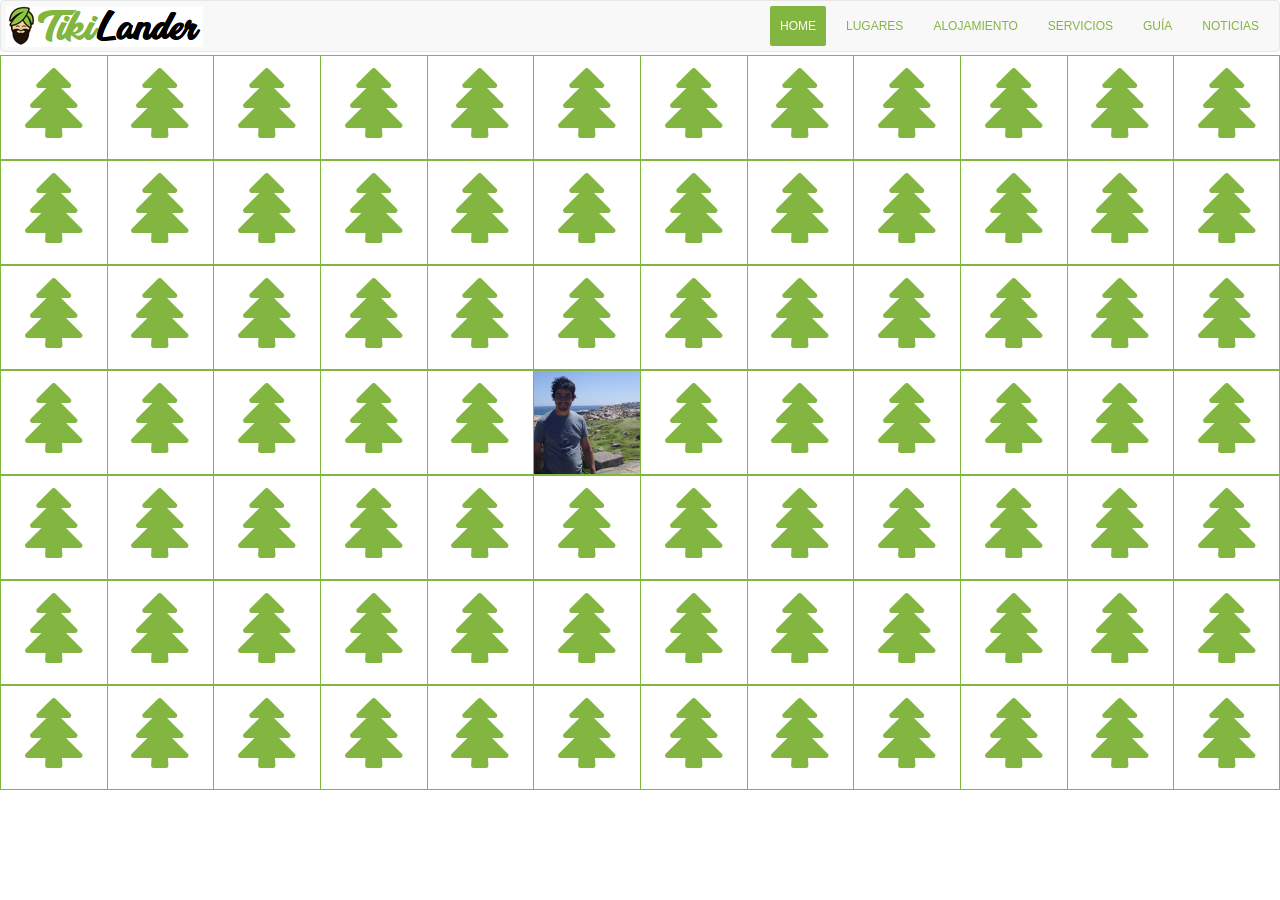
<file: index.html>
<!DOCTYPE html>
<html>
<head>
	<title>TikiLander</title>
	<meta charset="utf-8">
	<link rel="shortcut icon" type="image/x-icon" href="images/favicon.ico">
	<meta name="viewport" content="width=device-width, initial-scale=1">
	<link rel="stylesheet" type="text/css" href="css/bootstrap.css">
	<link rel="stylesheet" type="text/css" href="fonts/font-awesome-4.7.0/css/font-awesome.css">
	<link rel="stylesheet" type="text/css" href="css/style.css">
</head>
<body>
	<div id="wrapper">
		<div id="main">
			<header id="header" class="navbar-fixed-top">
				<nav id="nav" class="navbar navbar-default" role="navigation">
	            	<div class="container-fluid">
	            		<div class="navbar-header">
	            			<button type="button" data-target="#navbarCollapse" data-toggle="collapse" class="navbar-toggle">
                				<span class="sr-only">Toggle navigation</span>
                				<span class="icon-bar"></span>
                				<span class="icon-bar"></span>
                				<span class="icon-bar"></span>
            				</button>
	            			<a class="navbar-brand" href="#">
	            				<div><img src="images/logo2.png" alt="tikiLander"></div>
	            			</a>
	            		</div>
	            		<div id="navbarCollapse" class="collapse navbar-collapse">
		            		<ul class="nav navbar-nav navbar-right">
		            			<li class="active"><a href="#">home</a></li>
		            			<li><a href="#lugares">lugares</a></li>
		            			<li><a href="#alojamiento">alojamiento</a></li>
		            			<li><a href="#servicios">servicios</a></li>
		            			<li><a href="#guia">guía</a></li>
		            			<li><a href="#noticias">noticias</a></li>
		            		</ul>
	            		</div>
	            	</div>
	            </nav>
			</header>
			<div class="sup container-fluid">
				<section class="row">
					<div id="tiki" class="tiki col-lg-1">
						<i class="fa fa-tree" aria-hidden="true"></i>
						<div class="contBtnTiki">
							<button type="button" class="btn btn-info">Buy $1</button>
						</div>
					</div>
					<div class="tiki  col-lg-1">
						<i class="fa fa-tree" aria-hidden="true"></i>
						<div class="contBtnTiki">
							<button type="button" class="btn btn-info">Buy $1</button>
						</div>
					</div>
					<div class="tiki  col-lg-1">
						<i class="fa fa-tree" aria-hidden="true"></i>
						<div class="contBtnTiki">
							<button type="button" class="btn btn-info">Buy $1</button>
						</div>
					</div>
					<div class="tiki  col-lg-1">
						<i class="fa fa-tree" aria-hidden="true"></i>
						<div class="contBtnTiki">
							<button type="button" class="btn btn-info">Buy $1</button>
						</div>
					</div>
					<div class="tiki  col-lg-1">
						<i class="fa fa-tree" aria-hidden="true"></i>
						<div class="contBtnTiki">
							<button type="button" class="btn btn-info">Buy $1</button>
						</div>
					</div>
					<div class="tiki  col-lg-1">
						<i class="fa fa-tree" aria-hidden="true"></i>
						<div class="contBtnTiki">
							<button type="button" class="btn btn-info">Buy $1</button>
						</div>
					</div>
					<div class="tiki  col-lg-1">
						<i class="fa fa-tree" aria-hidden="true"></i>
						<div class="contBtnTiki">
							<button type="button" class="btn btn-info">Buy $1</button>
						</div>
					</div>
					<div class="tiki  col-lg-1">
						<i class="fa fa-tree" aria-hidden="true"></i>
						<div class="contBtnTiki">
							<button type="button" class="btn btn-info">Buy $1</button>
						</div>
					</div>
					<div class="tiki  col-lg-1">
						<i class="fa fa-tree" aria-hidden="true"></i>
						<div class="contBtnTiki">
							<button type="button" class="btn btn-info">Buy $1</button>
						</div>
					</div>
					<div class="tiki  col-lg-1">
						<i class="fa fa-tree" aria-hidden="true"></i>
						<div class="contBtnTiki">
							<button type="button" class="btn btn-info">Buy $1</button>
						</div>
					</div>
					<div class="tiki  col-lg-1">
						<i class="fa fa-tree" aria-hidden="true"></i>
						<div class="contBtnTiki">
							<button type="button" class="btn btn-info">Buy $1</button>
						</div>
					</div>
					<div class="tiki  col-lg-1">
						<i class="fa fa-tree" aria-hidden="true"></i>
						<div class="contBtnTiki">
							<button type="button" class="btn btn-info">Buy $1</button>
						</div>
					</div>
				</section>
				<section class="row">
					<div class="tiki col-lg-1">
						<i class="fa fa-tree" aria-hidden="true"></i>
						<div class="contBtnTiki">
							<button type="button" class="btn btn-info">Buy $1</button>
						</div>
					</div>
					<div class="tiki col-lg-1">
						<i class="fa fa-tree" aria-hidden="true"></i>
						<div class="contBtnTiki">
							<button type="button" class="btn btn-info">Buy $1</button>
						</div>
					</div>
					<div class="tiki col-lg-1">
						<i class="fa fa-tree" aria-hidden="true"></i>
						<div class="contBtnTiki">
							<button type="button" class="btn btn-info">Buy $1</button>
						</div>
					</div>
					<div class="tiki col-lg-1">
						<i class="fa fa-tree" aria-hidden="true"></i>
						<div class="contBtnTiki">
							<button type="button" class="btn btn-info">Buy $1</button>
						</div>
					</div>
					<div class="tiki col-lg-1">
						<i class="fa fa-tree" aria-hidden="true"></i>
						<div class="contBtnTiki">
							<button type="button" class="btn btn-info">Buy $1</button>
						</div>
					</div>
					<div class="tiki col-lg-1">
						<i class="fa fa-tree" aria-hidden="true"></i>
						<div class="contBtnTiki">
							<button type="button" class="btn btn-info">Buy $1</button>
						</div>
					</div>
					<div class="tiki col-lg-1">
						<i class="fa fa-tree" aria-hidden="true"></i>
						<div class="contBtnTiki">
							<button type="button" class="btn btn-info">Buy $1</button>
						</div>
					</div>
					<div class="tiki col-lg-1">
						<i class="fa fa-tree" aria-hidden="true"></i>
						<div class="contBtnTiki">
							<button type="button" class="btn btn-info">Buy $1</button>
						</div>
					</div>
					<div class="tiki col-lg-1">
						<i class="fa fa-tree" aria-hidden="true"></i>
						<div class="contBtnTiki">
							<button type="button" class="btn btn-info">Buy $1</button>
						</div>
					</div>
					<div class="tiki col-lg-1">
						<i class="fa fa-tree" aria-hidden="true"></i>
						<div class="contBtnTiki">
							<button type="button" class="btn btn-info">Buy $1</button>
						</div>
					</div>
					<div class="tiki col-lg-1">
						<i class="fa fa-tree" aria-hidden="true"></i>
						<div class="contBtnTiki">
							<button type="button" class="btn btn-info">Buy $1</button>
						</div>
					</div>
					<div class="tiki col-lg-1">
						<i class="fa fa-tree" aria-hidden="true"></i>
						<div class="contBtnTiki">
							<button type="button" class="btn btn-info">Buy $1</button>
						</div>
					</div>
				</section>
				<section class="row">
					<div class="tiki col-lg-1">
						<i class="fa fa-tree" aria-hidden="true"></i>
						<div class="contBtnTiki">
							<button type="button" class="btn btn-info">Buy $1</button>
						</div>
					</div>
					<div class="tiki col-lg-1">
						<i class="fa fa-tree" aria-hidden="true"></i>
						<div class="contBtnTiki">
							<button type="button" class="btn btn-info">Buy $1</button>
						</div>
					</div>
					<div class="tiki col-lg-1">
						<i class="fa fa-tree" aria-hidden="true"></i>
						<div class="contBtnTiki">
							<button type="button" class="btn btn-info">Buy $1</button>
						</div>
					</div>
					<div class="tiki col-lg-1">
						<i class="fa fa-tree" aria-hidden="true"></i>
						<div class="contBtnTiki">
							<button type="button" class="btn btn-info">Buy $1</button>
						</div>
					</div>
					<div class="tiki col-lg-1">
						<i class="fa fa-tree" aria-hidden="true"></i>
						<div class="contBtnTiki">
							<button type="button" class="btn btn-info">Buy $1</button>
						</div>
					</div>
					<div class="tiki col-lg-1">
						<i class="fa fa-tree" aria-hidden="true"></i>
						<div class="contBtnTiki">
							<button type="button" class="btn btn-info">Buy $1</button>
						</div>
					</div>
					<div class="tiki col-lg-1">
						<i class="fa fa-tree" aria-hidden="true"></i>
						<div class="contBtnTiki">
							<button type="button" class="btn btn-info">Buy $1</button>
						</div>
					</div>
					<div class="tiki col-lg-1">
						<i class="fa fa-tree" aria-hidden="true"></i>
						<div class="contBtnTiki">
							<button type="button" class="btn btn-info">Buy $1</button>
						</div>
					</div>
					<div class="tiki col-lg-1">
						<i class="fa fa-tree" aria-hidden="true"></i>
						<div class="contBtnTiki">
							<button type="button" class="btn btn-info">Buy $1</button>
						</div>
					</div>
					<div class="tiki col-lg-1">
						<i class="fa fa-tree" aria-hidden="true"></i>
						<div class="contBtnTiki">
							<button type="button" class="btn btn-info">Buy $1</button>
						</div>
					</div>
					<div class="tiki col-lg-1">
						<i class="fa fa-tree" aria-hidden="true"></i>
						<div class="contBtnTiki">
							<button type="button" class="btn btn-info">Buy $1</button>
						</div>
					</div>
					<div class="tiki col-lg-1">
						<i class="fa fa-tree" aria-hidden="true"></i>
						<div class="contBtnTiki">
							<button type="button" class="btn btn-info">Buy $1</button>
						</div>
					</div>
				</section>
				<section class="row">
					<div class="tiki col-lg-1">
						<i class="fa fa-tree" aria-hidden="true"></i>
						<div class="contBtnTiki">
							<button type="button" class="btn btn-info">Buy $1</button>
						</div>
					</div>
					<div class="tiki col-lg-1">
						<i class="fa fa-tree" aria-hidden="true"></i>
						<div class="contBtnTiki">
							<button type="button" class="btn btn-info">Buy $1</button>
						</div>
					</div>
					<div class="tiki col-lg-1">
						<i class="fa fa-tree" aria-hidden="true"></i>
						<div class="contBtnTiki">
							<button type="button" class="btn btn-info">Buy $1</button>
						</div>
					</div>
					<div class="tiki col-lg-1">
						<i class="fa fa-tree" aria-hidden="true"></i>
						<div class="contBtnTiki">
							<button type="button" class="btn btn-info">Buy $1</button>
						</div>
					</div>
					<div class="tiki col-lg-1">
						<i class="fa fa-tree" aria-hidden="true"></i>
						<div class="contBtnTiki">
							<button type="button" class="btn btn-info">Buy $1</button>
						</div>
					</div>
					<div class="tiki us col-lg-1">
						<i class="fa fa-tree" aria-hidden="true"></i>
						<div class="contBtnTiki">
							<button type="button" class="btn btn-info">Buy $1</button>
						</div>
					</div>
					<div class="tiki col-lg-1">
						<i class="fa fa-tree" aria-hidden="true"></i>
						<div class="contBtnTiki">
							<button type="button" class="btn btn-info">Buy $1</button>
						</div>
					</div>
					<div class="tiki col-lg-1">
						<i class="fa fa-tree" aria-hidden="true"></i>
						<div class="contBtnTiki">
							<button type="button" class="btn btn-info">Buy $1</button>
						</div>
					</div>
					<div class="tiki col-lg-1">
						<i class="fa fa-tree" aria-hidden="true"></i>
						<div class="contBtnTiki">
							<button type="button" class="btn btn-info">Buy $1</button>
						</div>
					</div>
					<div class="tiki col-lg-1">
						<i class="fa fa-tree" aria-hidden="true"></i>
						<div class="contBtnTiki">
							<button type="button" class="btn btn-info">Buy $1</button>
						</div>
					</div>
					<div class="tiki col-lg-1">
						<i class="fa fa-tree" aria-hidden="true"></i>
						<div class="contBtnTiki">
							<button type="button" class="btn btn-info">Buy $1</button>
						</div>
					</div>
					<div class="tiki col-lg-1">
						<i class="fa fa-tree" aria-hidden="true"></i>
						<div class="contBtnTiki">
							<button type="button" class="btn btn-info">Buy $1</button>
						</div>
					</div>
				</section>
				<section class="row">
					<div class="tiki col-lg-1">
						<i class="fa fa-tree" aria-hidden="true"></i>
						<div class="contBtnTiki">
							<button type="button" class="btn btn-info">Buy $1</button>
						</div>
					</div>
					<div class="tiki col-lg-1">
						<i class="fa fa-tree" aria-hidden="true"></i>
						<div class="contBtnTiki">
							<button type="button" class="btn btn-info">Buy $1</button>
						</div>
					</div>
					<div class="tiki col-lg-1">
						<i class="fa fa-tree" aria-hidden="true"></i>
						<div class="contBtnTiki">
							<button type="button" class="btn btn-info">Buy $1</button>
						</div>
					</div>
					<div class="tiki col-lg-1">
						<i class="fa fa-tree" aria-hidden="true"></i>
						<div class="contBtnTiki">
							<button type="button" class="btn btn-info">Buy $1</button>
						</div>
					</div>
					<div class="tiki col-lg-1">
						<i class="fa fa-tree" aria-hidden="true"></i>
						<div class="contBtnTiki">
							<button type="button" class="btn btn-info">Buy $1</button>
						</div>
					</div>
					<div class="tiki col-lg-1">
						<i class="fa fa-tree" aria-hidden="true"></i>
						<div class="contBtnTiki">
							<button type="button" class="btn btn-info">Buy $1</button>
						</div>
					</div>
					<div class="tiki col-lg-1">
						<i class="fa fa-tree" aria-hidden="true"></i>
						<div class="contBtnTiki">
							<button type="button" class="btn btn-info">Buy $1</button>
						</div>
					</div>
					<div class="tiki col-lg-1">
						<i class="fa fa-tree" aria-hidden="true"></i>
						<div class="contBtnTiki">
							<button type="button" class="btn btn-info">Buy $1</button>
						</div>
					</div>
					<div class="tiki col-lg-1">
						<i class="fa fa-tree" aria-hidden="true"></i>
						<div class="contBtnTiki">
							<button type="button" class="btn btn-info">Buy $1</button>
						</div>
					</div>
					<div class="tiki col-lg-1">
						<i class="fa fa-tree" aria-hidden="true"></i>
						<div class="contBtnTiki">
							<button type="button" class="btn btn-info">Buy $1</button>
						</div>
					</div>
					<div class="tiki col-lg-1">
						<i class="fa fa-tree" aria-hidden="true"></i>
						<div class="contBtnTiki">
							<button type="button" class="btn btn-info">Buy $1</button>
						</div>
					</div>
					<div class="tiki col-lg-1">
						<i class="fa fa-tree" aria-hidden="true"></i>
						<div class="contBtnTiki">
							<button type="button" class="btn btn-info">Buy $1</button>
						</div>
					</div>
				</section>
				<section class="row">
					<div class="tiki col-lg-1">
						<i class="fa fa-tree" aria-hidden="true"></i>
						<div class="contBtnTiki">
							<button type="button" class="btn btn-info">Buy $1</button>
						</div>
					</div>
					<div class="tiki col-lg-1">
						<i class="fa fa-tree" aria-hidden="true"></i>
						<div class="contBtnTiki">
							<button type="button" class="btn btn-info">Buy $1</button>
						</div>
					</div>
					<div class="tiki col-lg-1">
						<i class="fa fa-tree" aria-hidden="true"></i>
						<div class="contBtnTiki">
							<button type="button" class="btn btn-info">Buy $1</button>
						</div>
					</div>
					<div class="tiki col-lg-1">
						<i class="fa fa-tree" aria-hidden="true"></i>
						<div class="contBtnTiki">
							<button type="button" class="btn btn-info">Buy $1</button>
						</div>
					</div>
					<div class="tiki col-lg-1">
						<i class="fa fa-tree" aria-hidden="true"></i>
						<div class="contBtnTiki">
							<button type="button" class="btn btn-info">Buy $1</button>
						</div>
					</div>
					<div class="tiki col-lg-1">
						<i class="fa fa-tree" aria-hidden="true"></i>
						<div class="contBtnTiki">
							<button type="button" class="btn btn-info">Buy $1</button>
						</div>
					</div>
					<div class="tiki col-lg-1">
						<i class="fa fa-tree" aria-hidden="true"></i>
						<div class="contBtnTiki">
							<button type="button" class="btn btn-info">Buy $1</button>
						</div>
					</div>
					<div class="tiki col-lg-1">
						<i class="fa fa-tree" aria-hidden="true"></i>
						<div class="contBtnTiki">
							<button type="button" class="btn btn-info">Buy $1</button>
						</div>
					</div>
					<div class="tiki col-lg-1">
						<i class="fa fa-tree" aria-hidden="true"></i>
						<div class="contBtnTiki">
							<button type="button" class="btn btn-info">Buy $1</button>
						</div>
					</div>
					<div class="tiki col-lg-1">
						<i class="fa fa-tree" aria-hidden="true"></i>
						<div class="contBtnTiki">
							<button type="button" class="btn btn-info">Buy $1</button>
						</div>
					</div>
					<div class="tiki col-lg-1">
						<i class="fa fa-tree" aria-hidden="true"></i>
						<div class="contBtnTiki">
							<button type="button" class="btn btn-info">Buy $1</button>
						</div>
					</div>
					<div class="tiki col-lg-1">
						<i class="fa fa-tree" aria-hidden="true"></i>
						<div class="contBtnTiki">
							<button type="button" class="btn btn-info">Buy $1</button>
						</div>
					</div>
				</section>
				<section class="row">
					<div class="tiki col-lg-1">
						<i class="fa fa-tree" aria-hidden="true"></i>
						<div class="contBtnTiki">
							<button type="button" class="btn btn-info">Buy $1</button>
						</div>
					</div>
					<div class="tiki col-lg-1">
						<i class="fa fa-tree" aria-hidden="true"></i>
						<div class="contBtnTiki">
							<button type="button" class="btn btn-info">Buy $1</button>
						</div>
					</div>
					<div class="tiki col-lg-1">
						<i class="fa fa-tree" aria-hidden="true"></i>
						<div class="contBtnTiki">
							<button type="button" class="btn btn-info">Buy $1</button>
						</div>
					</div>
					<div class="tiki col-lg-1">
						<i class="fa fa-tree" aria-hidden="true"></i>
						<div class="contBtnTiki">
							<button type="button" class="btn btn-info">Buy $1</button>
						</div>
					</div>
					<div class="tiki col-lg-1">
						<i class="fa fa-tree" aria-hidden="true"></i>
						<div class="contBtnTiki">
							<button type="button" class="btn btn-info">Buy $1</button>
						</div>
					</div>
					<div class="tiki col-lg-1">
						<i class="fa fa-tree" aria-hidden="true"></i>
						<div class="contBtnTiki">
							<button type="button" class="btn btn-info">Buy $1</button>
						</div>
					</div>
					<div class="tiki col-lg-1">
						<i class="fa fa-tree" aria-hidden="true"></i>
						<div class="contBtnTiki">
							<button type="button" class="btn btn-info">Buy $1</button>
						</div>
					</div>
					<div class="tiki col-lg-1">
						<i class="fa fa-tree" aria-hidden="true"></i>
						<div class="contBtnTiki">
							<button type="button" class="btn btn-info">Buy $1</button>
						</div>
					</div>
					<div class="tiki col-lg-1">
						<i class="fa fa-tree" aria-hidden="true"></i>
						<div class="contBtnTiki">
							<button type="button" class="btn btn-info">Buy $1</button>
						</div>
					</div>
					<div class="tiki col-lg-1">
						<i class="fa fa-tree" aria-hidden="true"></i>
						<div class="contBtnTiki">
							<button type="button" class="btn btn-info">Buy $1</button>
						</div>
					</div>
					<div class="tiki col-lg-1">
						<i class="fa fa-tree" aria-hidden="true"></i>
						<div class="contBtnTiki">
							<button type="button" class="btn btn-info">Buy $1</button>
						</div>
					</div>
					<div class="tiki col-lg-1">
						<i class="fa fa-tree" aria-hidden="true"></i>
						<div class="contBtnTiki">
							<button type="button" class="btn btn-info">Buy $1</button>
						</div>
					</div>
				</section>
			<audio id="sound" preload="auto">
   				<source src="images/awareness.mp3" id="1"></source>
			</audio>
			</div>
		</div>
	</div>
	<script type="text/javascript" src="js/jquery.js"></script>
	<script type="text/javascript" src="js/bootstrap.js"></script>
	<script tpye="text/javascript" src="js/code.js"></script>
</body>
</html>
</file>
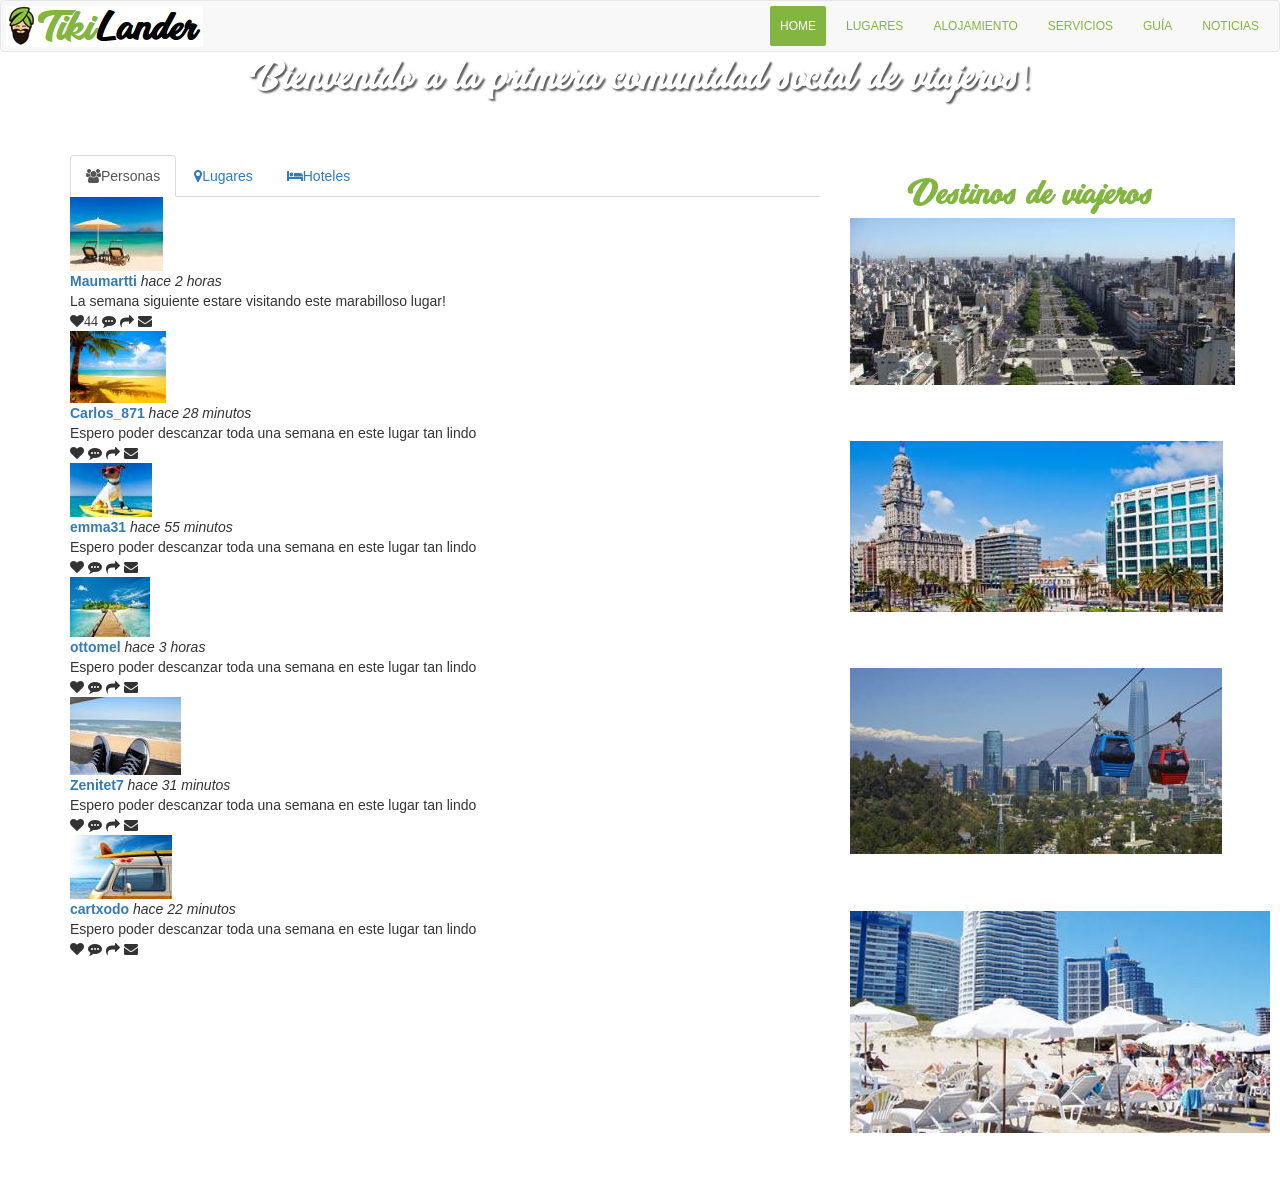
<file: index2.html>
<!DOCTYPE html>
<html>
<head>
	<title>TikiLander</title>
	<meta charset="utf-8">
	<link rel="shortcut icon" type="image/x-icon" href="images/favicon.ico">
	<meta name="viewport" content="width=device-width, initial-scale=1">
	<link rel="stylesheet" type="text/css" href="css/bootstrap.css">
	<link rel="stylesheet" type="text/css" href="fonts/font-awesome-4.7.0/css/font-awesome.css">
	<link rel="stylesheet" type="text/css" href="css/style.css">
	
	
</head>
<body>
	<div id="wrapper">
		<div id="main">
			<header id="header" class="navbar-fixed-top">
				<nav id="nav" class="navbar navbar-default" role="navigation">
	            	<div class="container-fluid">
	            		<div class="navbar-header">
	            			<button type="button" data-target="#navbarCollapse" data-toggle="collapse" class="navbar-toggle">
                				<span class="sr-only">Toggle navigation</span>
                				<span class="icon-bar"></span>
                				<span class="icon-bar"></span>
                				<span class="icon-bar"></span>
            				</button>
	            			<a class="navbar-brand" href="#">
	            				<div><img src="images/logo2.png" alt="tikiLander"></div>
	            			</a>
	            		</div>
	            		<div id="navbarCollapse" class="collapse navbar-collapse">
		            		<ul class="nav navbar-nav navbar-right">
		            			<li class="active"><a href="#">home</a></li>
		            			<li><a href="#lugares">lugares</a></li>
		            			<li><a href="#alojamiento">alojamiento</a></li>
		            			<li><a href="#servicios">servicios</a></li>
		            			<li><a href="#guia">guía</a></li>
		            			<li><a href="#noticias">noticias</a></li>
		            		</ul>
	            		</div>
	            	</div>
	            </nav>
			</header>
			<div class="sup container-fluid">
				<section class="row">
					<h1>Bienvenido a la primera comunidad social de viajeros!</h1>
					<p>Conéctate con miles de viajeros y comparte tus experiencias de viaje</p>
				</section>
			</div>
			<div class="med container">
				<section class="row">
					<div class="col-lg-8">
						<ul class="nav nav-tabs pest">
						    <li class="active">
						    	<a data-toggle="tab" href="#pest1"><i class="fa fa-users" aria-hidden="true"></i>Personas</a>
						    </li>
						    <li>
						    	<a data-toggle="tab" href="#pest2"><i class="fa fa-map-marker" aria-hidden="true"></i>Lugares</a>
						    </li>
						    <li>
						    	<a data-toggle="tab" href="#pest3"><i class="fa fa-bed" aria-hidden="true"></i>Hoteles</a>
						    </li>
						</ul>
						<div class="tab-content">
							<div id="pest1" class="tab-pane fade in active">
								<div class="contTikiMsj">
									<div class="contTikiImg">
										<img src="images/user1.jpg" alt="">
									</div>
									<div class="contTikiTxt">
										<div><strong><a href="#">Maumartti</a></strong><em> hace 2 horas</em></div>
										<div>La semana siguiente estare visitando este marabilloso lugar!</div>
										<div>
											<i class="fa fa-heart" aria-hidden="true"><span>44</span></i>
											<i class="fa fa-commenting" aria-hidden="true"><span></span></i>
											<i class="fa fa-share" aria-hidden="true"><span></span></i>
											<i class="fa fa-envelope" aria-hidden="true"><span></span></i>
										</div>
									</div>
								</div>
								<div class="contTikiMsj">
									<div class="contTikiImg">
										<img src="images/user2.jpg" alt="">
									</div>
									<div class="contTikiTxt">
										<div><strong><a href="#">Carlos_871</a></strong><em> hace 28 minutos</em></div>
										<div>Espero poder descanzar toda una semana en este lugar tan lindo</div>
										<div>
											<i class="fa fa-heart" aria-hidden="true"><span></span></i>
											<i class="fa fa-commenting" aria-hidden="true"><span></span></i>
											<i class="fa fa-share" aria-hidden="true"><span></span></i>
											<i class="fa fa-envelope" aria-hidden="true"><span></span></i>
										</div>
									</div>
								</div>	
								<div class="contTikiMsj">
									<div class="contTikiImg">
										<img src="images/user3.jpg" alt="">
									</div>
									<div class="contTikiTxt">
										<div><strong><a href="#">emma31</a></strong><em> hace 55 minutos</em></div>
										<div>Espero poder descanzar toda una semana en este lugar tan lindo</div>
										<div>
											<i class="fa fa-heart" aria-hidden="true"></i>
											<i class="fa fa-commenting" aria-hidden="true"></i>
											<i class="fa fa-share" aria-hidden="true"></i>
											<i class="fa fa-envelope" aria-hidden="true"></i>
										</div>
									</div>
								</div>
								<div class="contTikiMsj">
									<div class="contTikiImg">
										<img src="images/user4.jpg" alt="">
									</div>	
									<div class="contTikiTxt">
										<div><strong><a href="#">ottomel</a></strong><em> hace 3 horas</em></div>
										<div>Espero poder descanzar toda una semana en este lugar tan lindo</div>
										<div>
											<i class="fa fa-heart" aria-hidden="true"></i>
											<i class="fa fa-commenting" aria-hidden="true"></i>
											<i class="fa fa-share" aria-hidden="true"></i>
											<i class="fa fa-envelope" aria-hidden="true"></i>
										</div>
									</div>
								</div>
								<div class="contTikiMsj">
									<div class="contTikiImg">
										<img src="images/user5.jpg" alt="">
									</div>	
									<div class="contTikiTxt">
										<div><strong><a href="#">Zenitet7</a></strong><em> hace 31 minutos</em></div>
										<div>Espero poder descanzar toda una semana en este lugar tan lindo</div>
										<div>
											<i class="fa fa-heart" aria-hidden="true"></i>
											<i class="fa fa-commenting" aria-hidden="true"></i>
											<i class="fa fa-share" aria-hidden="true"></i>
											<i class="fa fa-envelope" aria-hidden="true"></i>
										</div>
									</div>
								</div>
								<div class="contTikiMsj">
									<div class="contTikiImg">
										<img src="images/user6.jpg" alt="">
									</div>	
									<div class="contTikiTxt">
										<div><strong><a href="#">cartxodo</a></strong><em> hace 22 minutos</em></div>
										<div>Espero poder descanzar toda una semana en este lugar tan lindo</div>
										<div>
											<i class="fa fa-heart" aria-hidden="true"></i>
											<i class="fa fa-commenting" aria-hidden="true"></i>
											<i class="fa fa-share" aria-hidden="true"></i>
											<i class="fa fa-envelope" aria-hidden="true"></i>
										</div>
									</div>
								</div>
							</div>
							<div id="pest2" class="tab-pane fade">Lugaes de la ciudad</div>
							<div id="pest3" class="tab-pane fade">Hoteles para alojarse</div>
						</div>
					</div>
					<div class="lug col-lg-4">
						<h2>Destinos de viajeros</h2>
						<div class="contDestino">
							<img src="images/Buenos-Aires.jpg" alt="">
							<a href="#">
								<div class="contTxtDestino">
									<h3>Buenos Aires</h3>
								</div>
							</a>
						</div>
						<div class="contDestino">
							<img src="images/montevideo.jpg" alt="">
							<a href="#">
								<div class="contTxtDestino">
									<h3>Montevideo</h3>
								</div>
							</a>
						</div>
						<div class="contDestino">
							<img src="images/santiago.jpg" alt="">
							<a href="#">
								<div class="contTxtDestino">
									<h3>Santiago</h3>
								</div>
							</a>
						</div>
						<div class="contDestino">
							<img src="images/punta-del-este.jpg" alt="">
							<a href="#">
								<div class="contTxtDestino">
									<h3>Punta Del Este</h3>
								</div>
							</a>
						</div>
					</div>
				</section>
			</div>

		</div>
	</div>
	<script type="text/javascript" src="js/jquery.js"></script>
	<script type="text/javascript" src="js/bootstrap.js"></script>
	<script tpye="text/javascript" src="js/code.js"></script>	
</body>
</html>
</file>
<file: css/style.css>
@font-face {
	font-family:'breeze';
	font-style: normal;
	font-weight: 300;
	src: url('../fonts/Breeze-Personal/Breeze.ttf');
}
html{
	height: 100%;
}

body{
	background: #FFF;
	font-size: 14px;
	font-weight: 300;
}
h1, h2, h3, h4 h5, h6{
	font-family: 'breeze';
	color: #FFF;
}
h1{
	text-shadow: 2px 2px 2px #5A5A5A;
	position: relative;
	margin-top: 0;
}
h1 img{
	position: absolute;
	height: 100%;
}
h1 span{
	color: #83B541;
	margin-left: 32px;
}
p, h3, h4{
	font-family: Arial,Tahoma,"Bitstream Vera Sans",sans-serif;
}
.sup{
	margin-top: 55px;
	text-align: center;
	background-position: 0% 70%;
}
@media(max-width: 480px){
	.sup{
		/*background: url('../images/fondo1.jpg') no-repeat 100%;*/
	}
}
.sup > .row{
	padding: 20px 10px;
	height: auto;
	padding: 0px;
}
.sup  p{
	font-size: 28px;
	color: #fff;
}
.med .lug{
	text-align: center;
}
.med .lug h2{
	color: #83B541;
}
/****navbar****/
#nav{
	font-size: 12px;
}
.navbar{
	margin: 0px;
}
.navbar-brand{
	padding:5px;
}
ul.navbar-right {
	padding: 5px;
}
.navbar .navbar-right li{
	text-align: center;
	margin: 0px 5px;
	border-radius: 2px;
}
.navbar .navbar-right li:hover{
	background:#83B541;
	color: #fff; 
}

.navbar .navbar-right > li > a{
	text-transform: uppercase;
	font-weight: 400;
	color:#83B541;
	padding: 10px;
	border-radius: 2px;
}
.navbar .navbar-right > li > a:hover{
	color: #fff;
}	
.navbar .navbar-right li.active > a{
	background: #83B541;
	color: #fff;
}
.navbar .navbar-right li.active > a:hover{
	background: #83B541;
	color: #fff;
}
/*****tiki******/
.tiki{
	padding: 0px;
	height: 105px;
	cursor: pointer;
	background: #fff;
	background-image: none;
	text-align: center;
	border: 1px solid #83B541;
	border-right: none;
}
.tiki:last-child{
	border-right: 1px solid #83B541;
}
.tiki:hover{
	background: #dfecac;
}
.fa-tree{
	font-size: 5em;
	margin: 12px;
	color: #83B541;
}
.tiki .fa-tree{
	font-size: 5em;
	margin: 12px;
	color: #83B541;
}
.tiki img{
	margin: 0px;
	width: 68px;
	height: auto;
}
/**/
.tikiClick{
	padding: 0px;
	height: 105px;
	cursor: pointer;
	text-align: center;
	border: 1px solid #83B541;
	border-right: none;
	background-image: url('../images/f2.png');
	background-size: 100%;
	background-repeat: no-repeat;
	text-shadow: 1px 2px 4px #fff;
}
.tikiClick:last-child{
	border-right: 1px solid #83B541;
}
.tikiClick:hover{
	background-image: url('../images/f2.png');
	background-size: 100%;
	background-repeat: no-repeat;
}
.tikiClick .fa-tree{
	font-size: 5em;
	margin: 12px;
	color: #83B541;
}
.fa-tree-click{
	color: rgb(29, 138, 26) !important;
} 
.tikiClick img{
	margin: 0px;
	width: 68px;
	height: auto;
}
/****Boton tiki buy****/
.contBtnTiki{

	position: absolute;
	top:0px;
	width: 100%;
	height: 100%;
}
.contBtnTiki button{
	display: none;
	margin: 32% auto;
	width: 90%;
}
/****/
.us{
	background-image: url('../images/mauro.jpg');
	background-size: 100%;
}
.us:hover{
	background-image: url('../images/mauro.jpg');
	background-size: 100%;
	border: 4px solid #83B541;
}
.us > .fa{
	display: none;
}
/****/
</file>
